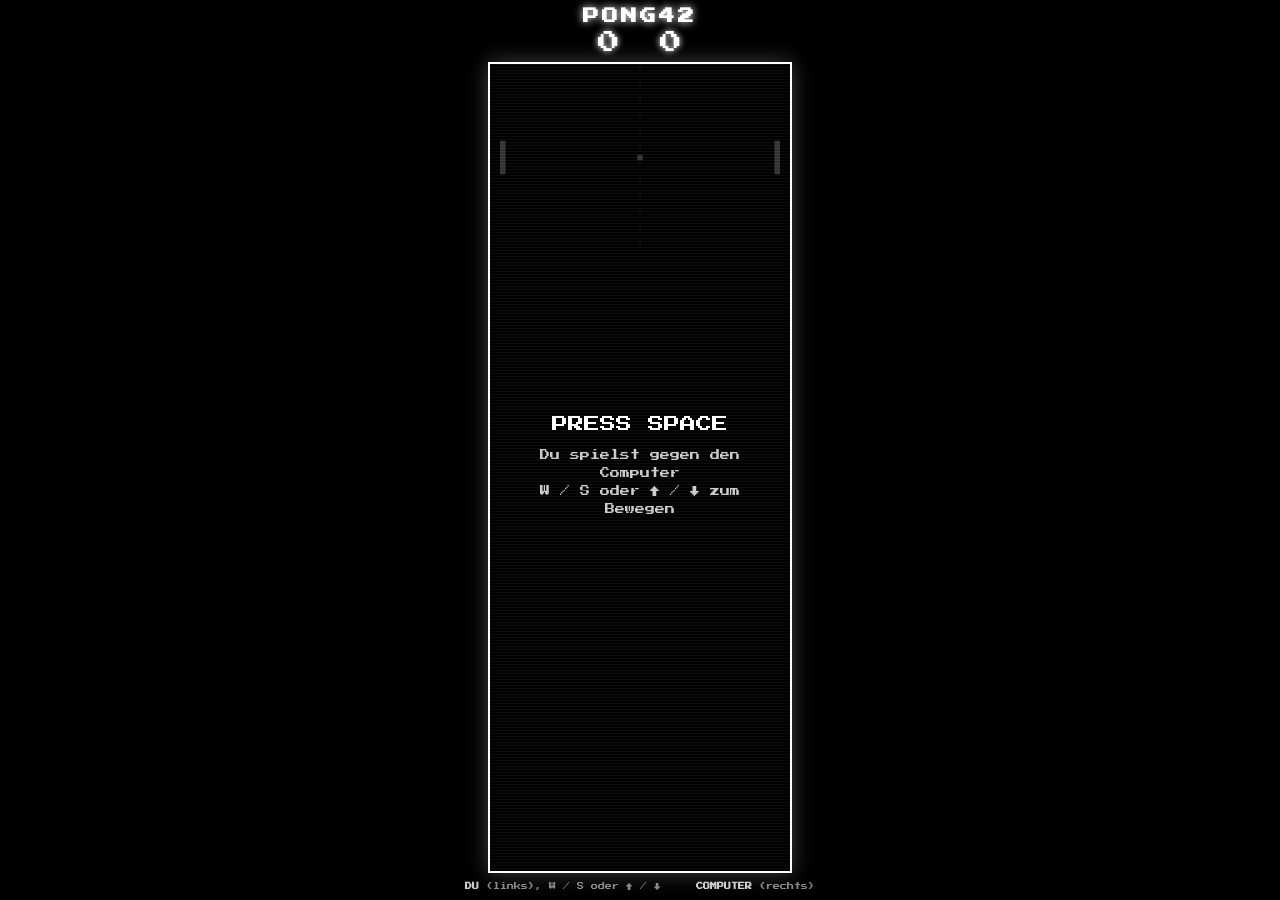
<file: games/pong.html>
<!DOCTYPE html>
<html lang="de">
<head>
<meta charset="UTF-8">
<meta name="viewport" content="width=device-width, initial-scale=1.0">
<title>Pong42</title>
<link rel="preconnect" href="https://fonts.googleapis.com">
<link rel="preconnect" href="https://fonts.gstatic.com" crossorigin>
<link href="https://fonts.googleapis.com/css2?family=Press+Start+2P&display=swap" rel="stylesheet">
<style>
  * { margin: 0; padding: 0; box-sizing: border-box; }
  html, body {
    height: 100%;
    background: #000;
    color: #fff;
    font-family: 'Press Start 2P', monospace;
    display: flex;
    align-items: center;
    justify-content: center;
    overflow: hidden;
  }
  #wrap {
    display: flex;
    flex-direction: column;
    align-items: center;
    gap: 8px;
    width: 100%;
    height: 100%;
    padding: 8px;
  }
  h1 {
    font-size: clamp(10px, 2.4vw, 16px);
    letter-spacing: 3px;
    text-shadow: 0 0 8px #fff;
  }
  #score {
    display: flex;
    gap: 40px;
    font-size: clamp(14px, 3vw, 22px);
    text-shadow: 0 0 6px #fff;
  }
  #board-wrap {
    position: relative;
    border: 2px solid #fff;
    box-shadow: 0 0 20px rgba(255,255,255,0.25);
    flex: 1;
    min-height: 0;
  }
  canvas {
    display: block;
  }
  /* CRT scanline overlay for that old-TV look */
  #board-wrap::after {
    content: '';
    position: absolute;
    inset: 0;
    pointer-events: none;
    background: repeating-linear-gradient(
      to bottom,
      rgba(255,255,255,0.05) 0px,
      rgba(255,255,255,0.05) 1px,
      transparent 1px,
      transparent 3px
    );
  }
  #overlay {
    position: absolute;
    inset: 0;
    display: flex;
    flex-direction: column;
    align-items: center;
    justify-content: center;
    gap: 14px;
    background: rgba(0,0,0,0.8);
    text-align: center;
    padding: 20px;
  }
  #overlay.hidden { display: none; }
  #overlay p { font-size: 10px; line-height: 1.8; color: #ccc; }
  #overlay .big { font-size: 16px; color: #fff; }
  #controls {
    font-size: 7px;
    color: #888;
    line-height: 1.6;
    text-align: center;
  }
  #controls b { color: #ccc; }
</style>
</head>
<body onclick="window.focus()">

<div id="wrap">
  <h1>PONG42</h1>
  <div id="score"><span id="score-left">0</span><span id="score-right">0</span></div>
  <div id="board-wrap">
    <canvas id="board"></canvas>
    <div id="overlay">
      <div class="big">PRESS SPACE</div>
      <p>Du spielst gegen den Computer<br>W / S oder &uarr; / &darr; zum Bewegen</p>
    </div>
  </div>
  <div id="controls"><b>DU</b> (links), W / S oder &uarr; / &darr; &nbsp;&nbsp;&nbsp; <b>COMPUTER</b> (rechts)</div>
</div>

<script>
(function () {
  const canvas = document.getElementById('board');
  const ctx = canvas.getContext('2d');
  const boardWrap = document.getElementById('board-wrap');
  const overlay = document.getElementById('overlay');
  const scoreLeftEl = document.getElementById('score-left');
  const scoreRightEl = document.getElementById('score-right');

  const ASPECT = 8 / 5; // logical board aspect ratio
  let W, H, PADDLE_W, PADDLE_H, PADDLE_SPEED, BALL_SIZE, AI_SPEED;

  let leftY, rightY;
  let ball, ballVX, ballVY, leftScore = 0, rightScore = 0;
  let running = false, gameOver = false;
  const keys = {};

  function resize() {
    const availW = boardWrap.clientWidth;
    const availH = boardWrap.clientHeight;
    let w = availW, h = w / ASPECT;
    if (h > availH) { h = availH; w = h * ASPECT; }
    canvas.width = Math.floor(w);
    canvas.height = Math.floor(h);
    W = canvas.width;
    H = canvas.height;
    PADDLE_W = H * 0.03;
    PADDLE_H = H * 0.18;
    PADDLE_SPEED = H * 0.016;
    AI_SPEED = PADDLE_SPEED * 0.55;
    BALL_SIZE = H * 0.03;
    if (leftY === undefined) { leftY = H / 2 - PADDLE_H / 2; rightY = H / 2 - PADDLE_H / 2; }
  }

  function resetBall(direction) {
    ball = { x: W / 2 - BALL_SIZE / 2, y: H / 2 - BALL_SIZE / 2 };
    const angle = (Math.random() * 0.6 - 0.3);
    const speed = H * 0.013;
    ballVX = Math.cos(angle) * speed * direction;
    ballVY = Math.sin(angle) * speed;
  }

  function resetGame() {
    leftScore = 0; rightScore = 0;
    scoreLeftEl.textContent = '0';
    scoreRightEl.textContent = '0';
    leftY = rightY = H / 2 - PADDLE_H / 2;
    resetBall(Math.random() < 0.5 ? 1 : -1);
    gameOver = false;
  }

  resize();
  resetGame();
  window.addEventListener('resize', () => {
    resize();
    resetGame();
    showOverlay('PRESS SPACE', 'Du spielst gegen den Computer<br>W / S oder &uarr; / &darr; zum Bewegen');
  });

  document.addEventListener('keydown', (e) => {
    keys[e.key] = true;
    if (e.key === ' ') {
      e.preventDefault();
      if (!running) {
        if (gameOver) resetGame();
        running = true;
        overlay.classList.add('hidden');
      }
    }
    if (['w','s','W','S','ArrowUp','ArrowDown'].includes(e.key)) e.preventDefault();
  });
  document.addEventListener('keyup', (e) => { keys[e.key] = false; });

  function showOverlay(bigText, subText) {
    overlay.querySelector('.big').textContent = bigText;
    overlay.querySelector('p').innerHTML = subText;
    overlay.classList.remove('hidden');
    running = false;
  }

  function update() {
    if (!running) return;

    if (keys['w'] || keys['W'] || keys['ArrowUp']) leftY -= PADDLE_SPEED;
    if (keys['s'] || keys['S'] || keys['ArrowDown']) leftY += PADDLE_SPEED;
    leftY = Math.max(0, Math.min(H - PADDLE_H, leftY));

    // slow computer opponent: tracks the ball with a dead zone and a capped speed
    const aiCenter = rightY + PADDLE_H / 2;
    const targetY = ball.y + BALL_SIZE / 2;
    if (targetY > aiCenter + 6) rightY += AI_SPEED;
    else if (targetY < aiCenter - 6) rightY -= AI_SPEED;
    rightY = Math.max(0, Math.min(H - PADDLE_H, rightY));

    ball.x += ballVX;
    ball.y += ballVY;

    if (ball.y <= 0 || ball.y + BALL_SIZE >= H) {
      ballVY *= -1;
      ball.y = Math.max(0, Math.min(H - BALL_SIZE, ball.y));
    }

    // left paddle collision
    if (ball.x <= PADDLE_W + 10 && ball.x >= 10 &&
        ball.y + BALL_SIZE >= leftY && ball.y <= leftY + PADDLE_H && ballVX < 0) {
      const hitPos = (ball.y + BALL_SIZE / 2 - (leftY + PADDLE_H / 2)) / (PADDLE_H / 2);
      ballVX = Math.abs(ballVX) * 1.05;
      ballVY = hitPos * H * 0.014;
      ball.x = PADDLE_W + 10;
    }

    // right paddle (computer) collision
    if (ball.x + BALL_SIZE >= W - PADDLE_W - 10 && ball.x <= W - 10 &&
        ball.y + BALL_SIZE >= rightY && ball.y <= rightY + PADDLE_H && ballVX > 0) {
      const hitPos = (ball.y + BALL_SIZE / 2 - (rightY + PADDLE_H / 2)) / (PADDLE_H / 2);
      ballVX = -Math.abs(ballVX) * 1.05;
      ballVY = hitPos * H * 0.014;
      ball.x = W - PADDLE_W - 10 - BALL_SIZE;
    }

    if (ball.x < -BALL_SIZE) {
      rightScore++;
      scoreRightEl.textContent = rightScore;
      if (rightScore >= 7) { gameOver = true; showOverlay('COMPUTER GEWINNT', 'Leertaste zum Neustart'); return; }
      resetBall(1);
      showOverlay('PUNKT!', 'Leertaste für nächsten Ball');
    } else if (ball.x > W + BALL_SIZE) {
      leftScore++;
      scoreLeftEl.textContent = leftScore;
      if (leftScore >= 7) { gameOver = true; showOverlay('DU GEWINNST!', 'Leertaste zum Neustart'); return; }
      resetBall(-1);
      showOverlay('PUNKT!', 'Leertaste für nächsten Ball');
    }
  }

  function draw() {
    ctx.fillStyle = '#000';
    ctx.fillRect(0, 0, W, H);

    ctx.strokeStyle = '#555';
    ctx.setLineDash([6, 10]);
    ctx.beginPath();
    ctx.moveTo(W / 2, 0);
    ctx.lineTo(W / 2, H);
    ctx.stroke();
    ctx.setLineDash([]);

    ctx.fillStyle = '#fff';
    ctx.fillRect(10, leftY, PADDLE_W, PADDLE_H);
    ctx.fillRect(W - PADDLE_W - 10, rightY, PADDLE_W, PADDLE_H);
    ctx.fillRect(ball.x, ball.y, BALL_SIZE, BALL_SIZE);
  }

  function loop() {
    update();
    draw();
    requestAnimationFrame(loop);
  }
  loop();
})();
</script>
</body>
</html>
</file>
